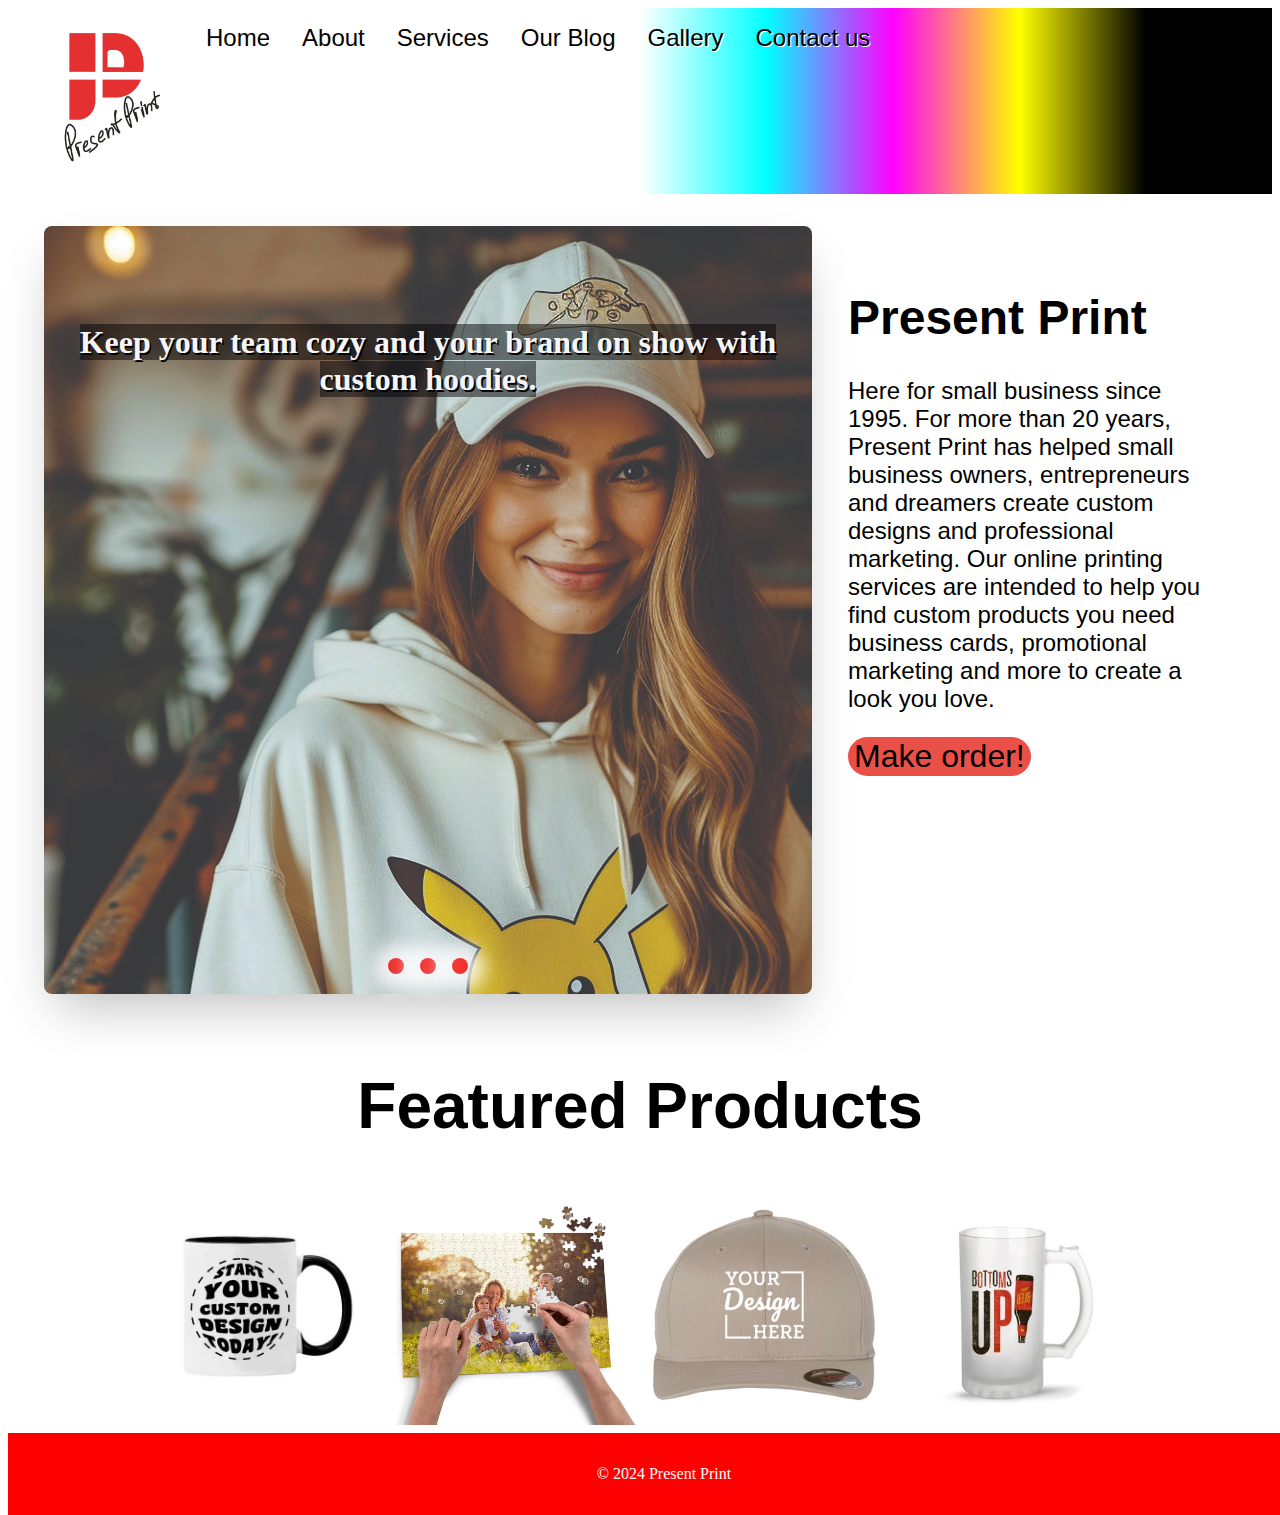
<file: index.html>
<!DOCTYPE html>
<html lang="en">
    <head>
        <title>Present Print</title>
        <meta charset="UTF-8">
        <!--<meta http-equiv="refresh" content="100">-->
        <meta name="viewport" content="width=device-width, initial-scale=1.0">
        <link rel="stylesheet" href="style.css">
    </head>
    <body>
        <header>
            <nav>
                <ul>
                    <li><a href="index.html"><img src="resources/logo.jpg" alt="present_print" width="150px"></a></li>
                    <li><a href="index.html">Home</a></li>
                    <li><a href="about.html">About</a></li>
                    <li><a href="services.html">Services</a></li>
                    <li><a href="optional.html">Our Blog</a></li>
                    <li><a href="gallery.html">Gallery</a></li>
                    <li><a href="contact.html">Contact us</a></li>
                </ul>
        </nav>
        </header>
        <section class="container">
            <div class="slider-wrapper">
                <div class="slider">
                    <div class="image">
                        <img id="slide-1" src="resources/slide1.jpg" alt="printed-hoodie-pikachu">
                        <h1><span>Keep your team cozy and your brand on show with custom hoodies.</span></h1>
                    </div>
                    <div class="image">
                        <img id="slide-2" src="resources/slide2.jpg" alt="metal-prints-square">
                        <h1><span>Give walls a modern, industrial touch with metal photo prints.</span></h1>
                    </div>
                    <div class="image">
                        <img id="slide-3" src="resources/slide3.jpg" alt="printed-mug">
                        <h1><span>Create a personalized mug that'll spark daily smiles at an unbelievable value.</span></h1>
                    </div>
                </div>
                <div class="slider-nav">
                    <a href="#slide-1" aria-label="slide-1"></a>
                    <a href="#slide-2" aria-label="slide-2"></a>
                    <a href="#slide-3" aria-label="slide-3"></a>
                </div>
            </div>
            <div class="about-pp">
                <h1>Present Print</h1>
                <p>Here for small business since 1995.
                    For more than 20 years, Present Print has helped small business owners,
                    entrepreneurs and dreamers create custom designs and professional marketing.
                    Our online printing services are intended to help you find custom products
                    you need business cards, promotional marketing and more
                    to create a look you love.</p>
                    <!--TO DO link for button "make order"-->
                <button type="button">Make order!</button>
            </div>
        </section>
        <section class="products">
            <h1>Featured Products</h1>
            <div>
                <img src="resources/mug.jpg" alt="mug">
                <img src="resources/paz.jpg" alt="paz">
                <img src="resources/cap.PNG" alt="cap">
                <img src="resources/bearmug.jpg" alt="bearmug">
            </div>
        </section>
        <footer>
            <p>&copy; 2024 Present Print</p>         
        </footer>
    </body>
</html>
</file>
<file: style.css>
header {
    background: linear-gradient(to right, white 50%, cyan 60%, magenta 70%, yellow 80%, black 90%)  
}

ul {
    list-style-type: none;
    margin: 0;
    padding: 0;
    overflow: hidden;  
    
}

li {
    float: left;
    clear: none;
    
}

li a {
    display: block;
    text-align: center;
    font-size: x-large;
    font-family: Impact, Haettenschweiler, 'Arial Narrow Bold', sans-serif;
    color: black;
    text-decoration: none;
    text-shadow: 1px 1px white;
    padding: 16px;
}

.container {
    padding: 2rem;
    display: flex;
    
}

.slider-wrapper {
    position: relative;
    max-width: 48rem;
    margin: 0 auto;
}

.slider {
    display: flex;
    aspect-ratio: 16 / 16;
    scroll-snap-type: x mandatory;
    scroll-behavior: smooth;
    box-shadow: 0 1.5rem 3rem -0.75rem hsla(0, 0%, 0%, 0.25);
    border-radius: 0.5rem;
    overflow: hidden;
    
}

.image {
    position: relative;
    width: 100%;
}
.image img {
    flex: 1 0 100%;
    scroll-snap-align: start;
    object-fit: cover;
}

.image h1 {
    position: absolute;
    top: 10%;
    left: 0;
    width: 100%;
    text-align: center;
    font-size: xx-large;
}

.image h1 span {
    background-color: rgba(2, 2, 4, 0.5);
    color: whitesmoke;
    text-shadow: 0.1rem 0.1rem black;
}

.slider-nav {
    display: flex;
    column-gap: 1rem;
    position: absolute;
    bottom: 1.255rem;
    left: 50%;
    transform: translateX(-50%);
    z-index: 1;
}

.slider-nav a {
    width: 1rem;
    height: 1rem;
    border-radius: 50%;
    background-color: #ff0000;
    box-shadow: 0.1rem 0.1rem 1rem 1rem #ffffff;
    opacity: 0.75;
    transition: opacity ease 250ms;
}

.slider-nav a:hover {
    opacity: 1;
}

.about-pp {
    font-family: Verdana, Geneva, Tahoma, sans-serif;
    font-size: x-large;
    text-align: left;
    margin: 2rem;
    width: 30%;
}

button {
    background-color: rgb(235, 80, 72);
    justify-self: center;
    padding: rem;
    color: #000000;
    font-size: 2rem;
    border-radius: 2rem;
    border: none;
}

.products {
    display: grid;
    text-align: center;
    font-family: 'Segoe UI', Tahoma, Geneva, Verdana, sans-serif;
    font-size: xx-large;
}

.products img {
    width: 15rem;
}
/*section {
    background-image: url('resources/fon-oboi.jpg');
    width: 100%;
    height: 400px;
    margin: 0;
    padding: 20px;
    border-radius: 10px;
}

section img {
    height: 10%;
    width: 10%;
}

section div {
    display: inline-grid;
    font-size: larger;
}
    */

footer {
    text-align: center;
    background-color: #ff0000;
    color: white;
    padding: 1rem;
    position: absolute;
    width: 100%;
}
</file>
